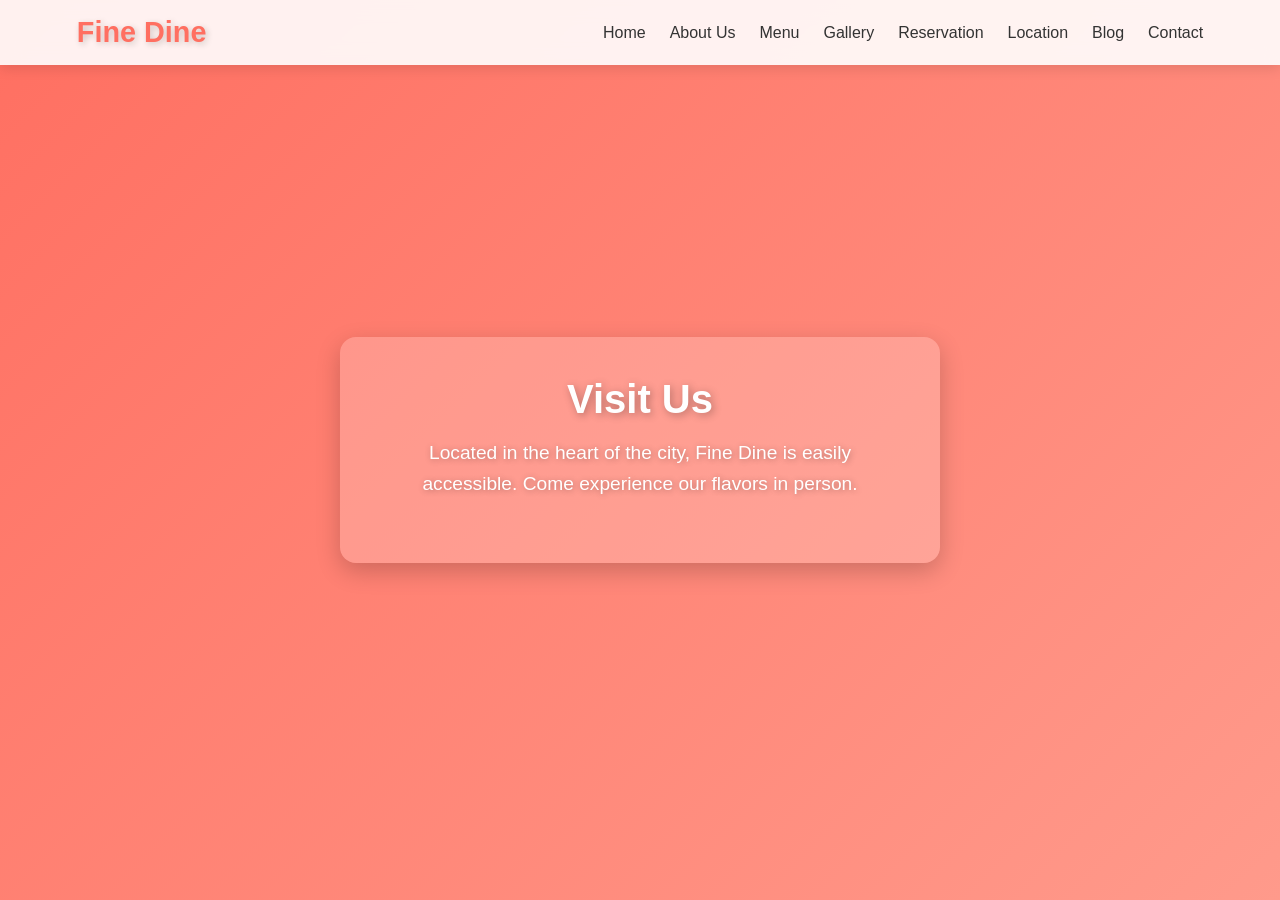
<file: project BYTEXL/fine-Dine/location.html>
<!DOCTYPE html>
<html lang="en">
<head>
  <meta charset="UTF-8">
  <meta name="viewport" content="width=device-width, initial-scale=1.0">
  <title>Location | Fine Dine</title>
  <link rel="stylesheet" href="css/styles.css">
</head>
<body>
  <nav class="navbar">
    <div class="logo">Fine Dine</div>
    <ul class="nav-links">
      <li><a href="index.html">Home</a></li>
      <li><a href="about.html">About Us</a></li>
      <li><a href="menu.html">Menu</a></li>
      <li><a href="gallery.html">Gallery</a></li>
      <li><a href="reservation.html">Reservation</a></li>
      <li><a href="location.html" class="active">Location</a></li>
      <li><a href="blog.html">Blog</a></li>
      <li><a href="contact.html">Contact</a></li>
    </ul>
  </nav>
  <section class="hero">
    <div class="hero-content">
      <h1>Visit Us</h1>
      <p>Located in the heart of the city, Fine Dine is easily accessible. Come experience our flavors in person.</p>
    </div>
  </section>
</body>
</html>
</file>
<file: project BYTEXL/fine-Dine/css/styles.css>
* {
  margin: 0;
  padding: 0;
  box-sizing: border-box;
}
body, html {
  height: 100%;
  width: 100%;
  font-family: 'Poppins', sans-serif;
  color: #333;
  background: linear-gradient(135deg, rgba(255, 111, 97, 0.8), rgba(255, 154, 139, 0.8)), 
              url('https://images.unsplash.com/photo-1504674900247-0877df9cc836?auto=format&fit=crop&w=1500&q=80') no-repeat center center fixed;
  background-size: cover;
  min-height: 100vh;
  position: relative;
  overflow-x: hidden;
  scroll-behavior: smooth;
}

.navbar {
  width: 100%;
  padding: 1rem 6%;
  display: flex;
  justify-content: space-between;
  align-items: center;
  background: rgba(255, 255, 255, 0.9);
  box-shadow: 0 4px 12px rgba(0, 0, 0, 0.1);
  position: fixed;
  top: 0;
  left: 0;
  z-index: 10;
  backdrop-filter: blur(10px);
  animation: fadeInDown 1s ease-in-out;
}
.logo {
  font-size: 1.8rem;
  font-weight: bold;
  color: #ff6f61;
  text-shadow: 2px 2px 6px rgba(0, 0, 0, 0.2);
  transition: transform 0.3s ease;
}
.logo:hover {
  transform: scale(1.1);
}
.nav-links {
  list-style: none;
  display: flex;
  gap: 1.5rem;
}
.nav-links a {
  color: #333;
  text-decoration: none;
  font-weight: 500;
  position: relative;
  padding: 0.3em 0;
  transition: color 0.3s, transform 0.3s;
}
.nav-links a:hover {
  color: #ff6f61;
  transform: translateY(-3px);
}
.nav-links a::after {
  content: '';
  position: absolute;
  left: 0;
  right: 0;
  bottom: -2px;
  height: 2px;
  background: #fa6a54;
  width: 0%;
  transition: width 0.3s;
}
.nav-links a:hover::after {
  width: 100%;
}

.hero {
  display: flex;
  align-items: center;
  justify-content: center;
  height: 100vh;
  text-align: center;
  background: linear-gradient(135deg, #ff6f61, #ff9a8b);
  color: #fff;
  animation: fadeIn 1.5s ease-in-out;
}
.hero-content {
  background: rgba(255, 255, 255, 0.2);
  padding: 2.5rem;
  border-radius: 16px;
  box-shadow: 0 8px 24px rgba(0, 0, 0, 0.2);
  max-width: 600px;
  margin: 0 auto;
  animation: slideUp 1.5s ease-in-out;
}
.hero-content h1 {
  font-size: 2.5rem;
  color: #fff;
  margin-bottom: 1rem;
  text-shadow: 2px 2px 8px rgba(0, 0, 0, 0.3);
}
.hero-content p {
  font-size: 1.2rem;
  line-height: 1.6;
  margin-bottom: 1.5rem;
  color: #fff;
  text-shadow: 1px 1px 6px rgba(0, 0, 0, 0.3);
}
.book-btn {
  display: inline-block;
  background: linear-gradient(135deg, #ff6f61, #63f5df);
  color: #fff;
  padding: 0.8em 2em;
  border-radius: 24px;
  font-size: 1rem;
  font-weight: bold;
  text-decoration: none;
  transition: background 0.3s, transform 0.3s, box-shadow 0.3s;
  box-shadow: 0 4px 12px rgba(239, 153, 226, 0.5);
}
.book-btn:hover {
  background: linear-gradient(135deg, #5f1959, #ff6f61);
  transform: translateY(-5px);
  box-shadow: 0 6px 18px rgba(238, 238, 129, 0.7);
}

.social-footer {
  position: fixed;
  left: 0;
  right: 0;
  bottom: 1.5rem;
  display: flex;
  justify-content: center;
  align-items: center;
  gap: 1.5rem;
  animation: fadeInUp 1.5s ease-in-out;
}
.social-icon {
  color: #fff;
  background: linear-gradient(135deg, #f763a3, #7eefef);
  font-size: 1.5rem;
  padding: 0.6em 0.9em;
  border-radius: 50%;
  text-align: center;
  transition: transform 0.3s, box-shadow 0.3s;
  box-shadow: 0 4px 12px rgba(235, 121, 243, 0.5);
}
.social-icon:hover {
  transform: scale(1.2);
  box-shadow: 0 6px 18px rgba(84, 236, 231, 0.7);
}

@keyframes fadeIn {
  from {
    opacity: 0;
  }
  to {
    opacity: 1;
  }
}
@keyframes fadeInDown {
  from {
    opacity: 0;
    transform: translateY(-20px);
  }
  to {
    opacity: 1;
    transform: translateY(0);
  }
}
@keyframes fadeInUp {
  from {
    opacity: 0;
    transform: translateY(20px);
  }
  to {
    opacity: 1;
    transform: translateY(0);
  }
}
@keyframes slideUp {
  from {
    opacity: 0;
    transform: translateY(50px);
  }
  to {
    opacity: 1;
    transform: translateY(0);
  }
}

@media (max-width: 950px) {
  .nav-links {
    gap: 1rem;
  }
  .navbar {
    padding: 0.8rem 4%;
  }
}
@media (max-width: 700px) {
  .navbar {
    flex-direction: column;
    gap: 0.5rem;
    align-items: flex-start;
  }
  .logo {
    font-size: 1.5rem;
  }
  .nav-links {
    flex-wrap: wrap;
    gap: 0.5rem;
  }
  .hero-content {
    max-width: 90%;
    padding: 1.5rem;
  }
  .hero-content h1 {
    font-size: 1.8rem;
  }
}
@media (max-width: 550px) {
  .navbar {
    padding: 0.5rem 2%;
  }
  .nav-links {
    gap: 0.3rem;
  }
  .social-footer {
    bottom: 1rem;
    gap: 1rem;
  }
}
@keyframes backgroundFade {
  0% {
    background: linear-gradient(135deg, rgba(194, 165, 162, 0.8), rgba(255, 154, 139, 0.8)), 
                url('https://images.unsplash.com/photo-1504674900247-0877df9cc836?auto=format&fit=crop&w=1500&q=80') no-repeat center center fixed;
  }
  50% {
    background: linear-gradient(135deg, rgba(97, 111, 255, 0.8), rgba(139, 154, 255, 0.8)), 
                url('https://images.unsplash.com/photo-1504674900247-0877df9cc836?auto=format&fit=crop&w=1500&q=80') no-repeat center center fixed;
  }
  100% {
    background: linear-gradient(135deg, rgba(186, 176, 175, 0.8), rgba(152, 145, 144, 0.8)), 
                url('https://images.unsplash.com/photo-1504674900247-0877df9cc836?auto=format&fit=crop&w=1500&q=80') no-repeat center center fixed;
  }


body, html {
  animation: backgroundFade 10s infinite alternate;
}
}
</file>
